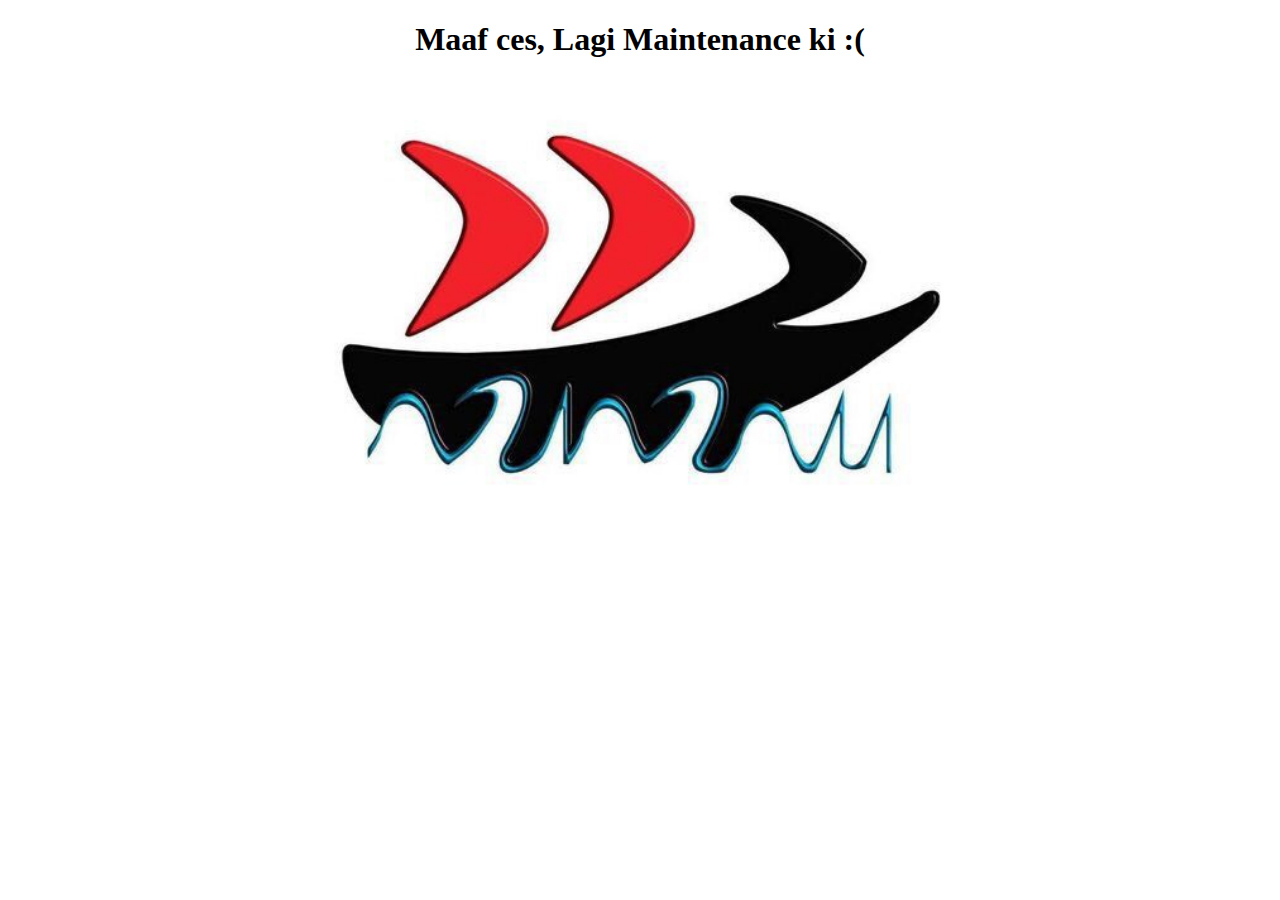
<file: utkmaintenance.html>
<!DOCTYPE html> 
<html>
<head>
  <link rel="shortcut icon" href="ddbLogo.jpg">
  <meta name="og:title" content="Dara Daeng Brawijaya"/>
  <meta name="og:type" content="website"/>
  <meta name="og:url" content="http://www.ddbrawijaya.com/"/>
  <meta name="og:image" content="http://www.ddbrawijaya.com/ddbLogo.jpg"/>
  <meta name="og:site_name" content="Komunitas Dara Daeng Brawijaya di kota Malang"/>
  <meta name="og:description" content="Suatu komunitas yang terbentuk di Universitas Brawijaya yang beranggotakan seluruh mahasiswa Sul-Sel yang sudah lama terbentuk dan sampai sekarang beranggotakan kurang lebih 400 orang yang terdata. Komunitas DDB ini awalnya bertujuan untuk tempat berkumpul seluruh mahasiswa(i) asal Sulawesi Selatan untuk berinteraksi sesama teman se-daerah agar dapat melepas rindu akan bahasa atau dialeg dari kampung halaman yaitu Sulawesi Selatan."/>
  <meta charset="utf-8" />
  <meta name="viewport" content="width=device-width, initial-scale=1.0" />

</head>
<body> 
  <h1><center>Maaf ces, Lagi Maintenance ki :(</center></h1>
  <center><img src="ddbLogo.jpg" width="50%"></center>
</body>
</html>
</file>
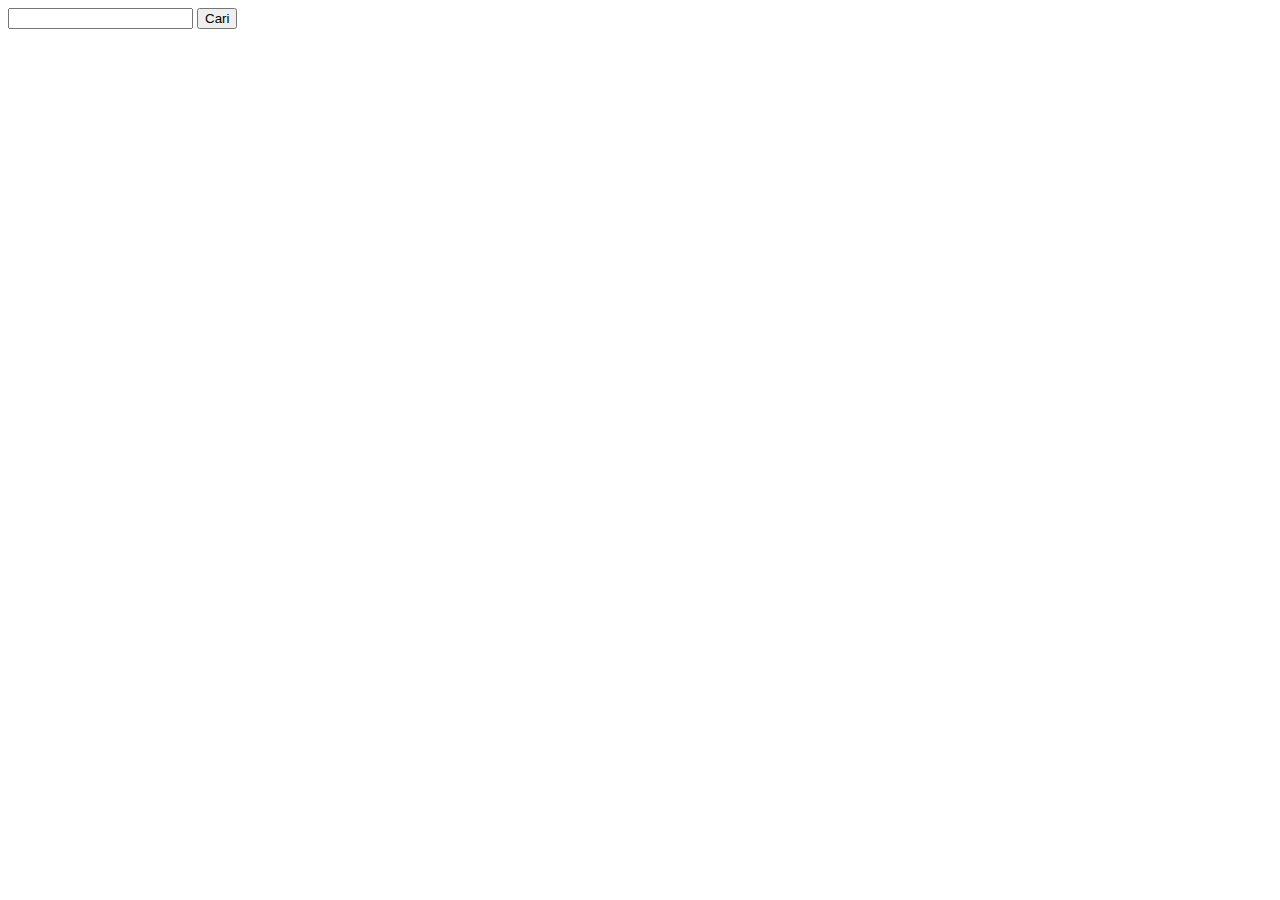
<file: page/tiket.html>
<!DOCTYPE html>
<html>

<head>
    <title>Tutorial Upload dan Resize Image</title>
    <meta charset="UTF-8" />
    <meta name="viewport" content="width=device-width, initial-scale=1.0" />
</head>

<body>
    <form method="POST" action="../page/php/tiket.php" enctype="multipart/form-data">
        <input type="text" name="tiket" />
        <input type="submit" name="submit" value="Cari" />
    </form>
</body>

</html>
</file>
